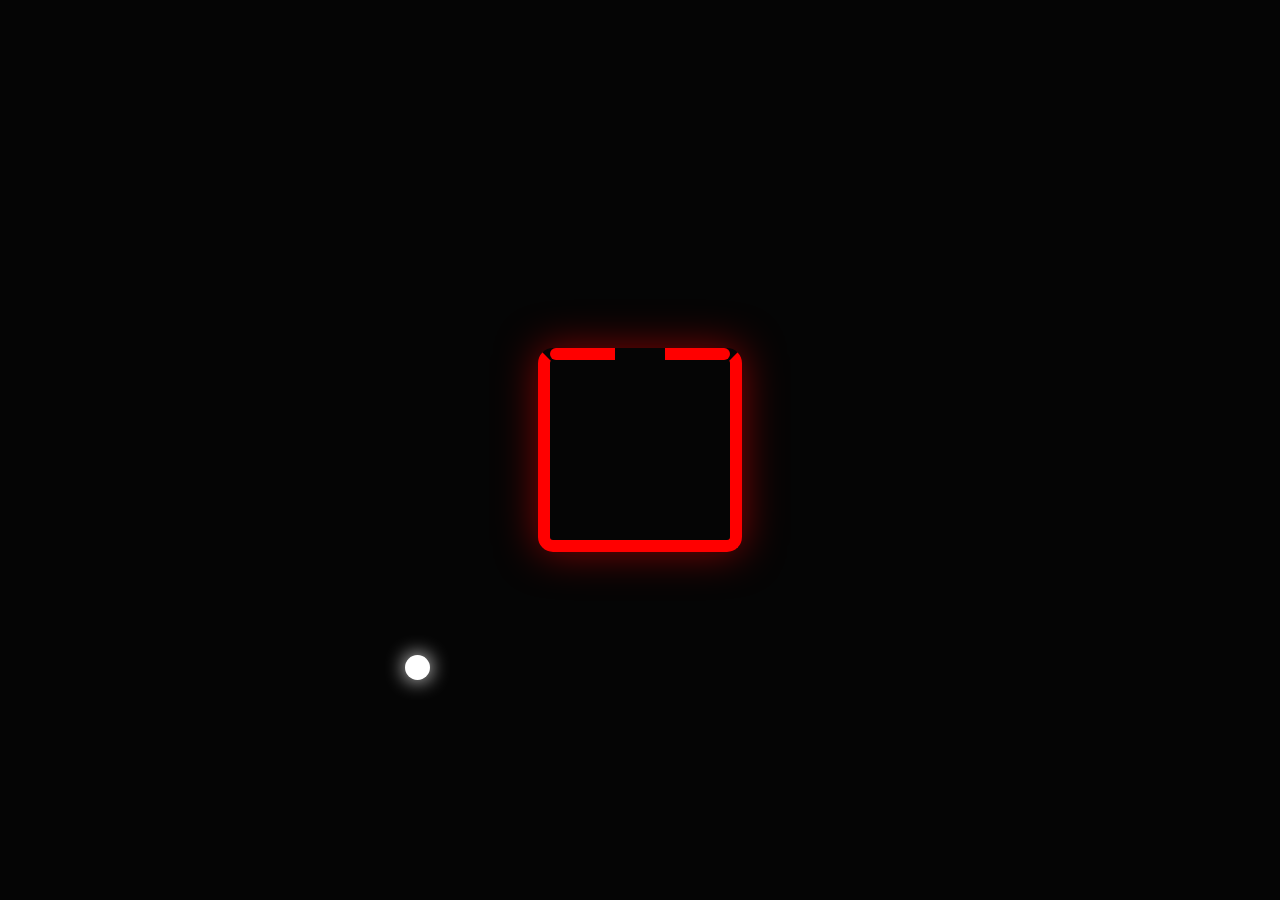
<file: New folder/New folder/index.html>
<!DOCTYPE html>
<html lang="en">
<head>
    <meta charset="UTF-8">
    <meta name="viewport" content="width=device-width, initial-scale=1.0">
    <title>Capture the Ball - Spinning Gate</title>
    <style>
        body, html {
            margin: 0; padding: 0;
            width: 100%; height: 100%;
            background-color: #050505;
            overflow: hidden;
            display: flex; justify-content: center; align-items: center;
            cursor: none; /* Hide cursor for immersion */
        }

        /* The Spinning Red Box (Your Paddle with a Gap) */
        #box-paddle {
            width: 180px;
            height: 180px;
            position: absolute;
            
            /* Define solid red walls on three sides */
            border-bottom: 12px solid #ff0000;
            border-left: 12px solid #ff0000;
            border-right: 12px solid #ff0000;
            
            /* Define the OPEN GATE on the Top side */
            /* The gap is the full width (180px) of the top side */
            border-top: 12px solid transparent; 

            border-radius: 15px;
            box-shadow: 0 0 40px rgba(255, 0, 0, 0.5);
            animation: spinGate 4s linear infinite;
            pointer-events: none; /* Let mouse input pass to the script */
        }

        /* Decorative Solid Top Walls (creating the precise gap) */
        /* To make a gap that is exactly 2x ball size, we need solid walls on the sides of the gate */
        #box-paddle::before, #box-paddle::after {
            content: '';
            position: absolute;
            top: -12px; /* Position over the transparent border-top */
            height: 12px;
            background-color: #ff0000;
        }
        /* Left solid wall of the gate (leaves a 50px gap in the middle) */
        #box-paddle::before { left: 0; width: 65px; border-radius: 10px 0 0 10px; }
        /* Right solid wall of the gate */
        #box-paddle::after { right: 0; width: 65px; border-radius: 0 10px 10px 0; }

        /* The Ball (size 25px) */
        #ball {
            width: 25px;
            height: 25px;
            background-color: #ffffff;
            border-radius: 50%;
            position: absolute;
            box-shadow: 0 0 20px #fff;
        }

        @keyframes spinGate {
            from { transform: rotate(0deg); }
            to { transform: rotate(360deg); }
        }

        /* Game State Message */
        #msg {
            color: white;
            font-family: sans-serif;
            font-size: 28px;
            text-align: center;
            position: fixed;
            top: 20px;
            display: none;
            text-shadow: 0 0 10px #fff;
        }
    </style>
</head>
<body>

    <div id="msg">CAPTURED!<br><small>Click to Restart</small></div>
    <div id="box-paddle"></div>
    <div id="ball"></div>

    <script>
        const ball = document.getElementById('ball');
        const box = document.getElementById('box-paddle');
        const msg = document.getElementById('msg');

        // Initial Ball State
        let bX = Math.random() * (window.innerWidth - 100) + 50;
        let bY = 50;
        let bVX = (Math.random() - 0.5) * 8; // Random horizontal velocity
        let bVY = 0;
        
        let mX = 0;
        let mY = 0;

        // Physics Constants
        const gravity = 0.3;
        const bounceFactor = 0.95; // Real-life energy loss
        const captureBounce = 1.05; // Extra energy if captured? Or should it stop? Let's stop it for now.

        // Track Mouse Position to move the box
        window.addEventListener('mousemove', (e) => {
            mX = e.clientX;
            mY = e.clientY;
            // Center the spinning box on the mouse
            box.style.left = (mX - 90) + 'px';
            box.style.top = (mY - 90) + 'px';
        });

        function gameLoop() {
            // 1. Apply Physics to the Ball
            bVY += gravity;
            bX += bVX;
            bY += bVY;

            // 2. Wall Bouncing (Screen Edges)
            if (bX <= 0 || bX >= window.innerWidth - 25) {
                bVX *= -1;
            }

            // 3. Game Over (Reset if ball falls off screen)
            if (bY > window.innerHeight) {
                bX = window.innerWidth / 2;
                bY = 50;
                bVY = 0;
                bVX = (Math.random() - 0.5) * 8;
                return; // Restart loop
            }

            // 4. COMPLEX COLLISION: Check if ball intersects the spinning gate
            let boxRect = box.getBoundingClientRect();
            
            // Define the precise center of the gate opening (50px wide)
            const gateCenterX = boxRect.left + (boxRect.width / 2);
            const gateCenterY = boxRect.top; // The gate is always on the 'top' side
            const gapWidth = 50; // (2x ball size)

            // Calculate the distance from the ball to the center of the gate
            let distX = bX + 12.5 - gateCenterX;
            let distY = bY + 12.5 - gateCenterY;

            // Check if the ball is touching ANY part of the box structure
            if (bY + 25 >= boxRect.top && 
                bY <= boxRect.bottom && 
                bX + 25 >= boxRect.left && 
                bX <= boxRect.right) {
                
                // --- SUB-CHECK: Did it go into the precise 50px gate? ---
                // Since the box is spinning, we are defining 'gate' as a specific logical zone.
                // We check if the ball hit the top face AND is horizontally aligned with the 50px gap.
                if (bY <= boxRect.top + 20 && Math.abs(distX) < (gapWidth / 2)) {
                    // *** CAPTURED! ***
                    ball.style.display = 'none'; // Hide ball
                    msg.style.display = 'block'; // Show success message
                    bVY = 0; bVX = 0; // Stop ball physics
                    return; // Stop the game loop
                } 
                
                // --- DEFAULT: It hit a solid wall (or "jump" off) ---
                // If it hits the bottom face
                if (bY + 25 >= boxRect.bottom && bVY > 0) {
                    bY = boxRect.bottom + 1;
                    bVY *= -bounceFactor;
                }
                // If it hits the top face but *not* the gate (jump logic)
                else if (bVY > 0) { 
                    bY = boxRect.top - 26;
                    bVY *= -1.05; // Give it a slight "jump" boost off the solid wall
                    // Add some horizontal kick based on collision point
                    bVX += (bX - gateCenterX) * 0.1;
                }
            }

            // 5. Render Ball Position
            ball.style.left = bX + 'px';
            ball.style.top = bY + 'px';

            requestAnimationFrame(gameLoop);
        }

        // Restart Game on Click
        window.addEventListener('click', () => {
            if (msg.style.display === 'block') {
                location.reload();
            }
        });

        gameLoop();
    </script>
</body>
</html>
</file>
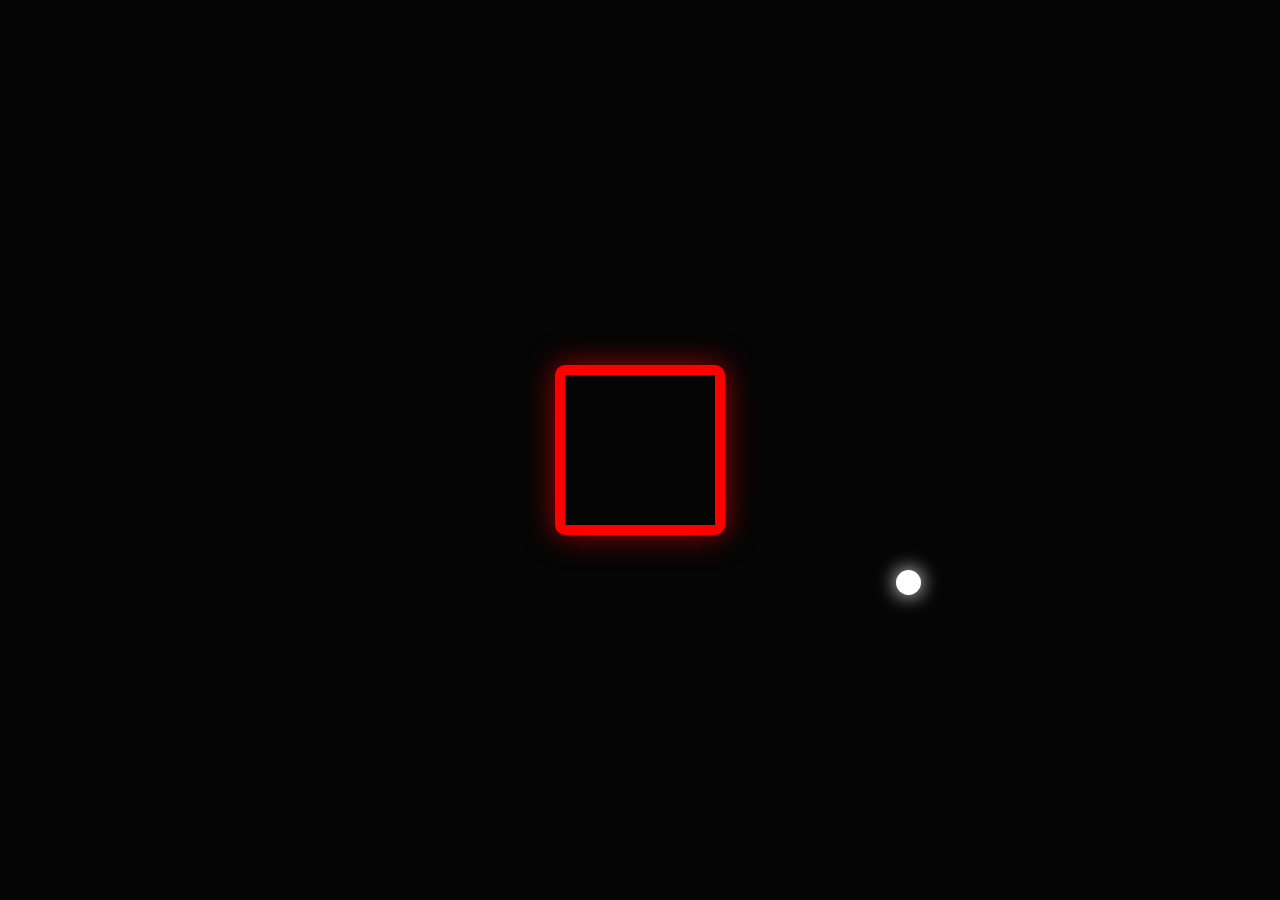
<file: New folder/New folder/index2.html>
<!DOCTYPE html>
<html lang="en">
<head>
    <meta charset="UTF-8">
    <meta name="viewport" content="width=device-width, initial-scale=1.0">
    <title>Catch the Ball - Elite Game</title>
    <style>
        body, html {
            margin: 0; padding: 0;
            width: 100%; height: 100%;
            background-color: #050505;
            overflow: hidden;
            display: flex; justify-content: center; align-items: center;
            cursor: none; /* Hide cursor for better game feel */
        }

        /* The Spinning Red Box (Your Paddle) */
        #box {
            width: 150px;
            height: 150px;
            position: absolute;
            border: 10px solid #ff0000;
            border-radius: 10px;
            box-shadow: 0 0 30px rgba(255, 0, 0, 0.6);
            animation: spin 3s linear infinite;
            pointer-events: none; /* Let mouse pass through to the script */
        }

        /* The Ball */
        #ball {
            width: 25px;
            height: 25px;
            background-color: #ffffff;
            border-radius: 50%;
            position: absolute;
            box-shadow: 0 0 20px #fff;
        }

        @keyframes spin {
            from { transform: rotate(0deg); }
            to { transform: rotate(360deg); }
        }

        /* Game Over Text */
        #msg {
            color: white;
            font-family: sans-serif;
            font-size: 24px;
            display: none;
            text-align: center;
        }
    </style>
</head>
<body>

    <div id="msg">GAME OVER<br><small>Click to Restart</small></div>
    <div id="box"></div>
    <div id="ball"></div>

    <script>
        const ball = document.getElementById('ball');
        const box = document.getElementById('box');
        const msg = document.getElementById('msg');

        let bX = window.innerWidth / 2;
        let bY = 50;
        let bVX = 4;
        let bVY = 0;
        
        let mX = 0;
        let mY = 0;

        const gravity = 0.25;
        const bounce = 1.05; // Slightly more than 1 to give it a "jump" boost

        // Track Mouse Position
        window.addEventListener('mousemove', (e) => {
            mX = e.clientX;
            mY = e.clientY;
            // Move the box to mouse position
            box.style.left = (mX - 75) + 'px';
            box.style.top = (mY - 75) + 'px';
        });

        function gameLoop() {
            // Apply Gravity to Ball
            bVY += gravity;
            bX += bVX;
            bY += bVY;

            // Wall Bouncing (Sides)
            if (bX <= 0 || bX >= window.innerWidth - 25) {
                bVX *= -1;
            }

            // COLLISION DETECTION: Check if ball hits the box
            let boxRect = box.getBoundingClientRect();
            
            if (bY + 25 >= boxRect.top && 
                bY <= boxRect.bottom && 
                bX + 25 >= boxRect.left && 
                bX <= boxRect.right) {
                
                // If it hits the top area of the box, jump up!
                if (bVY > 0) { 
                    bY = boxRect.top - 26;
                    bVY *= -bounce; 
                    // Add some horizontal variety based on where it hit
                    bVX += (bX - (boxRect.left + 75)) * 0.1;
                }
            }

            // GAME OVER: If ball falls below screen
            if (bY > window.innerHeight) {
                msg.style.display = 'block';
                return; // Stop the loop
            }

            // Render Ball
            ball.style.left = bX + 'px';
            ball.style.top = bY + 'px';

            requestAnimationFrame(gameLoop);
        }

        // Restart Game on Click
        window.addEventListener('click', () => {
            if (msg.style.display === 'block') {
                location.reload();
            }
        });

        gameLoop();
    </script>
</body>
</html>
</file>
